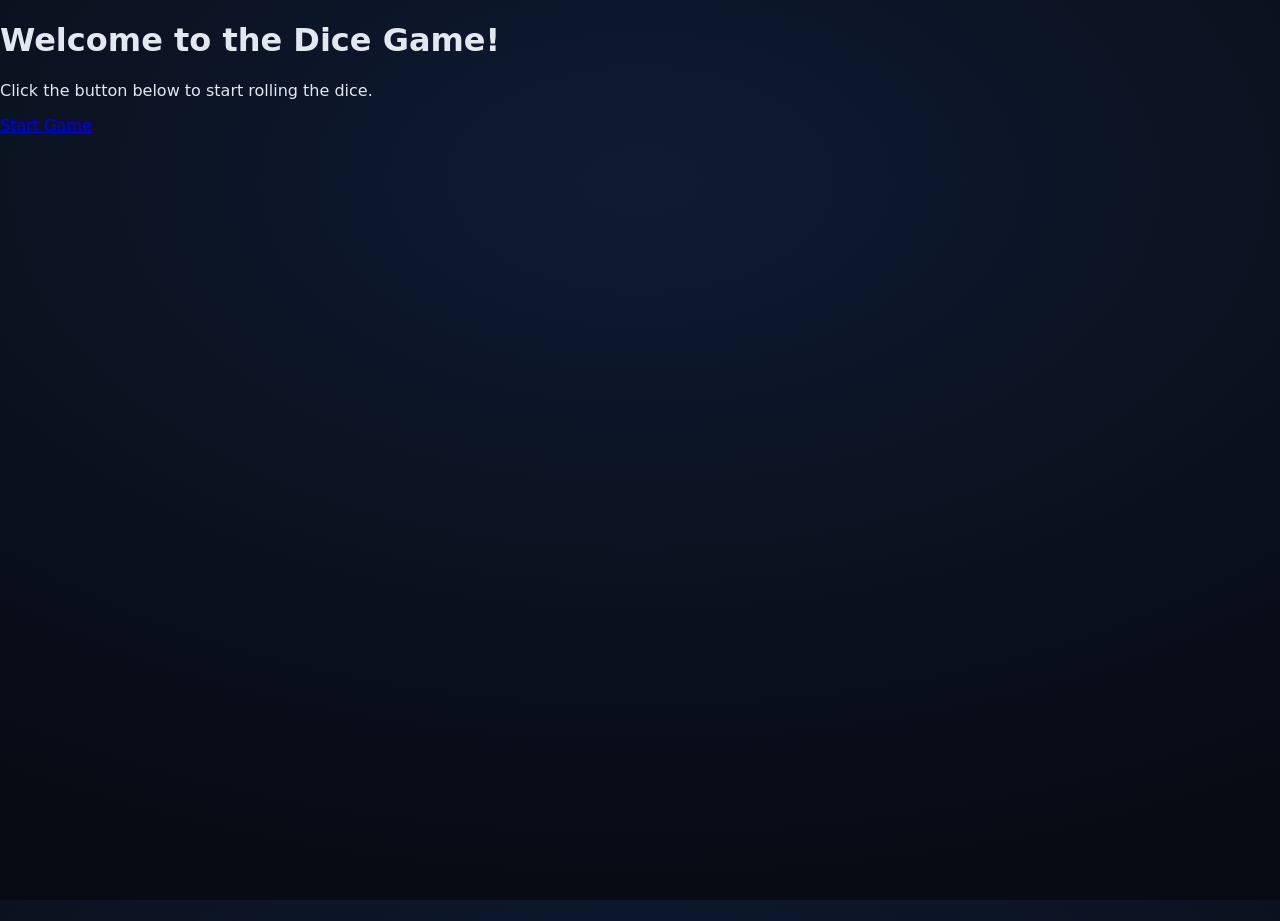
<file: projecten/Dice/index.html>
<!DOCTYPE html>
<html lang="en">
<head>
    <meta charset="UTF-8">
    <meta name="viewport" content="width=device-width, initial-scale=1.0">
    <title>Dice - Home</title>
    <link rel="stylesheet" href="css/styles.css">
</head>
<body>
    <div class="container">
        <h1>Welcome to the Dice Game!</h1>
        <p>Click the button below to start rolling the dice.</p>
        <a href="dice.html" class="start-button">Start Game</a>
</body>
</html>
</file>
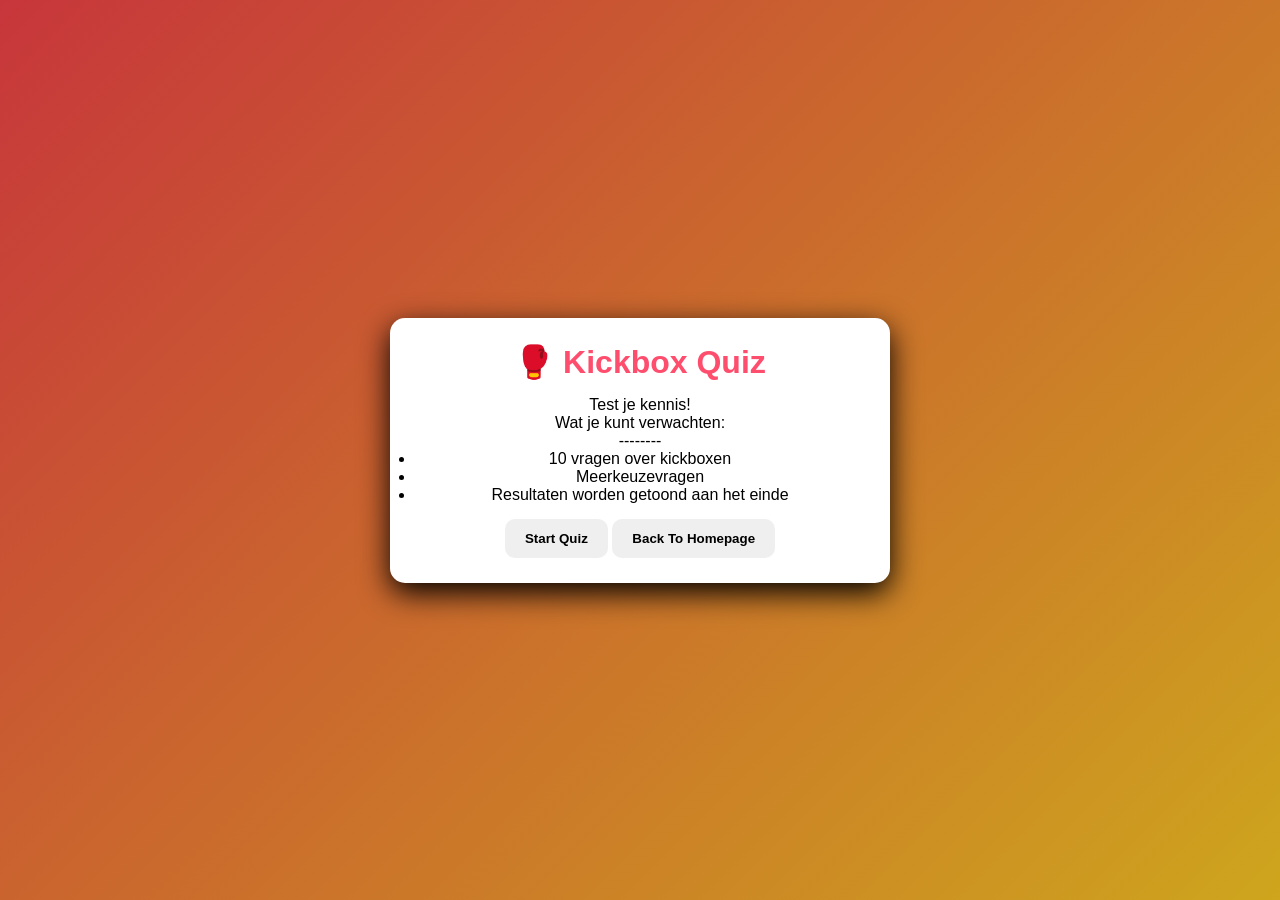
<file: projecten/Quiz/index.html>
<!DOCTYPE html>
<html lang="nl">
<head>
  <meta charset="UTF-8">
  <title>Kickbox Quiz</title>
  <link rel="stylesheet" href="css/style.css">
</head>
<body>

<div class="container">
  <div class="card">
    <h1>🥊 Kickbox Quiz</h1>
    <p>Test je kennis!</p>
    <p>Wat je kunt verwachten:</p>
    <p>--------</p>
    <ul>
      <li>10 vragen over kickboxen</li>
      <li>Meerkeuzevragen</li>
      <li>Resultaten worden getoond aan het einde</li>
    </ul>

    <button class="btn" id="startBtn" onclick="location.href='quiz.html'">Start Quiz</button>
    <button class="homebtn" id="homebtn" onclick="location.href='home.html'">Back To Homepage</button>
  </div>
</div>

<script src="js/script.js"></script>
</body>
</html>
</file>
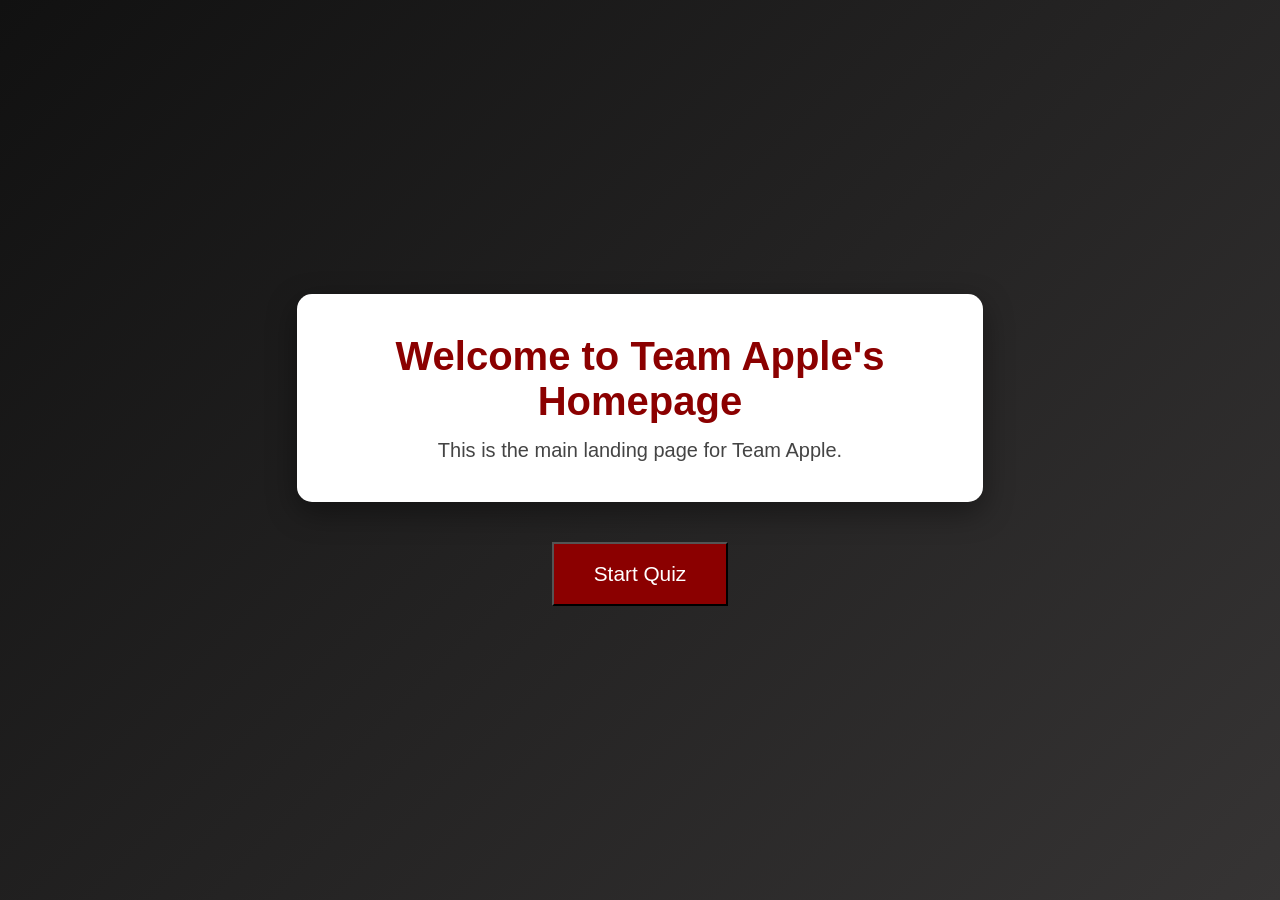
<file: projecten/Quiz/home.html>
<!DOCTYPE html>
<html lang="en">
<head>
    <meta charset="UTF-8">
    <meta name="viewport" content="width=device-width, initial-scale=1.0">
    <title>Document</title>
    <link rel="stylesheet" href="home.css">
</head>
<body>
  <div class="container">
    <header class="hd">
      <h1>Welcome to Team Apple's Homepage</h1>
      <p>This is the main landing page for Team Apple.</p>
    </header>

    <section class="button">
      <button onclick="location.href='index.html'">Start Quiz</button>
    </section>
  </div>
</body>
</html>
</file>
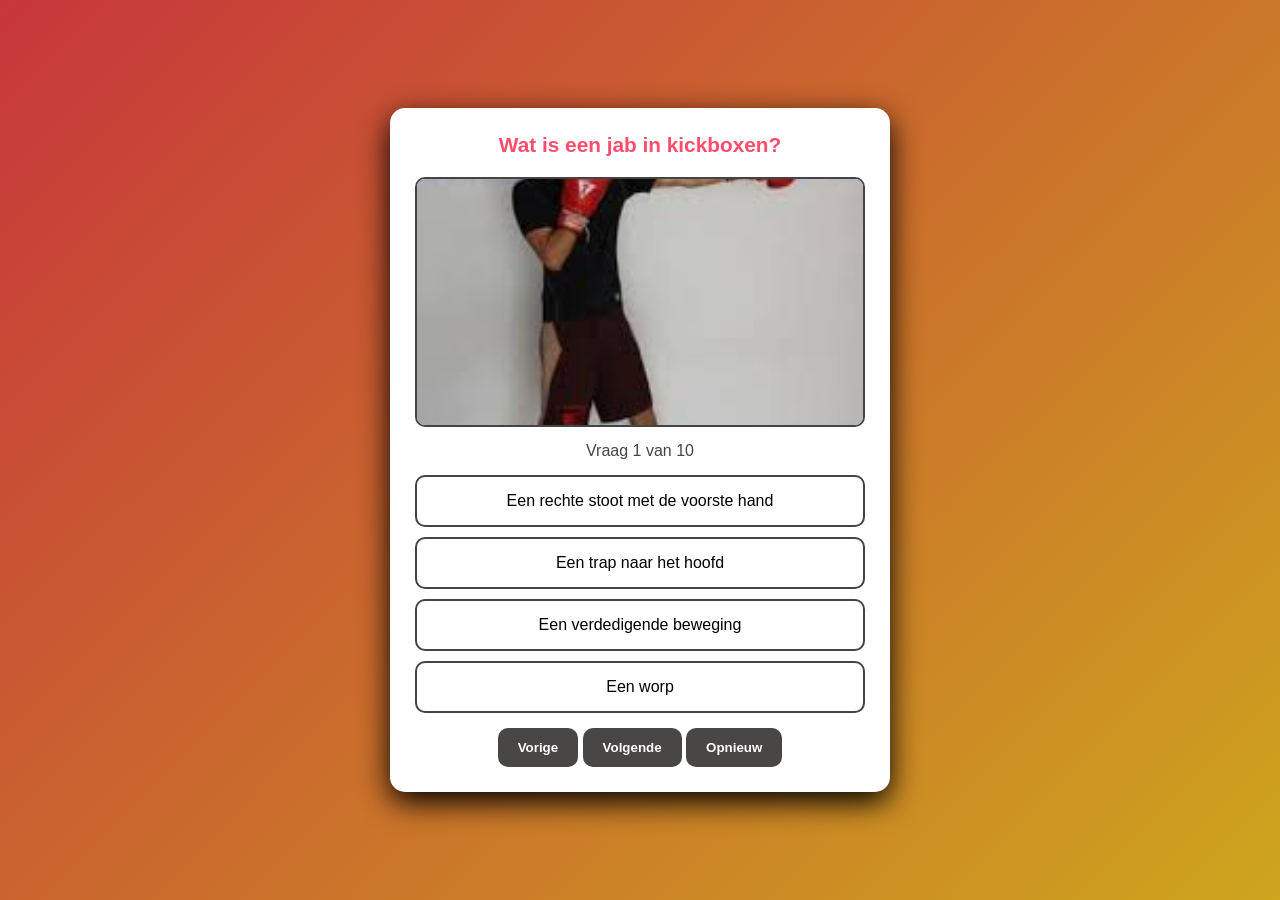
<file: projecten/Quiz/quiz.html>
<!DOCTYPE html>
<html lang="nl">
<head>
  <meta charset="UTF-8">
  <title>Quiz</title>
  <link rel="stylesheet" href="css/style.css">
</head>
<body>

<div class="container">
<div class="card">

<h2 class="vraag"></h2>

<img class="vraag-img" src="">
<p class="counter">Vraag 1 van 10</p>


<div class="answers">
  <div class="answer-a box"></div>
  <div class="answer-b box"></div>
  <div class="answer-c box"></div>
  <div class="answer-d box"></div>
</div>

<button class="btn pvorige">Vorige</button>
<button class="btn pvolgende">Volgende</button>
<button class="btn reset">Opnieuw</button>

<div class="einde" style="display:none;"></div>


</div>
</div>

<script src="js/script.js"></script>
</body>
</html>
</file>
<file: projecten/Dice/css/styles.css>
/* =========================
   THEME (Stake-ish)
========================= */
:root{
  --bg: #0b1220;
  --topbar: #0f172a;
  --panel: #0f172a;
  --card: #111827;
  --input: #0b1220;
  --border: #1e293b;
  --border2: #243247;

  --text: #e2e8f0;
  --muted: #94a3b8;
  --green: #22c55e;
  --red: #ef4444;

  --r: 16px;
  --r2: 12px;
}

/* =========================
   RESET + BASE
========================= */
*{ box-sizing:border-box; }

html, body{ height:100%; }

body{
  margin:0;
  background: radial-gradient(1200px 700px at 50% 20%, #0f1b33 0%, var(--bg) 55%, #070b14 100%);
  color: var(--text);
  font-family: system-ui, -apple-system, Segoe UI, Roboto, Arial, sans-serif;
}

/* =========================
   WRAPPER / PAGE LAYOUT
========================= */
.wrapper{
  width: min(1200px, 100%);
  margin: 0 auto;
  padding: 18px;

  min-height: 100vh;
  display: grid;
  grid-template-rows: auto 1fr;
  gap: 18px;
}

/* 
   HEADER (GRID)
 */
header{
  display:grid;
  grid-template-columns: auto 1fr auto;
  align-items:center;
  gap: 14px;

  background: rgba(17, 24, 39, 0.65);
  border: 1px solid var(--border);
  border-radius: var(--r);
  padding: 14px 16px;
  backdrop-filter: blur(8px);
}

.logo{
  height: 34px;
  width: auto;
  display:block;
}

/* wallet */
.wallet-bar{
  background: var(--input);
  border: 1px solid var(--border);
  border-radius: var(--r2);
  padding: 10px 14px;
}

.balance{
  display:flex;
  align-items:center;
  gap: 8px;
  font-weight: 800;
  letter-spacing: 0.2px;
}

/* =========================
   MAIN (GRID) - left / right
========================= */
.layout{
  display:grid;
  grid-template-columns: 360px 1fr;
  gap: 18px;
  align-items: start;

  /* geeft casino gevoel  */
  align-self: center;
}

/* panels */
.left-panel,
.right-panel{
  background: rgba(15, 23, 42, 0.75);
  border: 1px solid var(--border);
  border-radius: var(--r);
  padding: 16px;
  backdrop-filter: blur(6px);
}

/* 
   LEFT PANEL (cards)
*/
.left-panel{
  display:grid;
  gap: 14px;
}

.bet-box,
.profit-box{
  background: rgba(17, 24, 39, 0.85);
  border: 1px solid var(--border2);
  border-radius: var(--r);
  padding: 14px;
}

.bet-header,
.profit-header{
  display:grid;
  grid-template-columns: 1fr auto;
  gap: 10px;
  font-size: 13px;
  color: var(--muted);
  margin-bottom: 10px;
}

.coin-amount{
  color: var(--text);
  font-weight: 700;
}

/* bet input row */
.bet-input-row{
  display:grid;
  grid-template-columns: 1fr auto auto;
  gap: 8px;
}

#betInput{
  background: var(--input);
  border: 1px solid var(--border);
  border-radius: var(--r2);
  padding: 10px 12px;
  color: var(--text);
  outline: none;
  font-weight: 700;
}

#betInput:focus{
  border-color: #2d3d57;
  box-shadow: 0 0 0 3px rgba(34, 197, 94, 0.12);
}

.small-btn{
  background: var(--input);
  border: 1px solid var(--border);
  border-radius: var(--r2);
  color: var(--text);
  padding: 0 12px;
  cursor:pointer;
  font-weight: 800;
}

.small-btn:hover{
  background: #0f1a2e;
  border-color: #2d3d57;
}

.bet-btn{
  margin-top: 12px;
  width: 100%;
  border: none;
  border-radius: var(--r2);
  padding: 12px 14px;

  background: linear-gradient(180deg, #32d16d 0%, var(--green) 100%);
  color: #052e16;
  font-weight: 900;
  cursor: pointer;
  letter-spacing: 0.2px;
}

.bet-btn:hover{ filter: brightness(0.97); }
.bet-btn:active{ transform: translateY(1px); }

/* profit display */
.profit-display{
  background: var(--input);
  border: 1px solid var(--border);
  border-radius: var(--r2);
  padding: 12px;
  font-weight: 800;
  letter-spacing: 0.2px;
}

/* 
   RIGHT PANEL (grid rows)
 */
.right-panel{
  display:grid;
  grid-template-rows: auto 1fr auto;
  gap: 18px;
  min-height: 620px;
}

/* roll history top-right */
.history-panel{
  display:grid;
  justify-items:end;
}

.roll-history{
  display:grid;
  grid-auto-flow: column;
  grid-auto-columns: max-content;
  gap: 8px;
  align-items:center;
}

/* (optional) how pills could look later */
.roll-history .pill{
  background: rgba(2, 6, 23, 0.7);
  border: 1px solid var(--border);
  border-radius: 999px;
  padding: 6px 10px;
  font-weight: 800;
  font-size: 12px;
  color: var(--muted);
}

/* slider section centered */
.slider-panel{
  display:grid;
  place-content: center;
  justify-items: center;
  gap: 14px;
}

.slider-marks,
.slider-box{
  width: min(820px, 100%);
}

.slider-marks{
  display:grid;
  grid-template-columns: repeat(4, 1fr);
  font-size: 12px;
  color: var(--muted);
}

/* result box */
.result-box{
  width: min(420px, 100%);
  background: rgba(17, 24, 39, 0.85);
  border: 1px solid var(--border2);
  border-radius: var(--r);
  padding: 14px;
  text-align:center;
  display:grid;
  gap: 8px;
}

.result-label{
  font-size: 12px;
  color: var(--muted);
}

.result-value{
  font-size: 42px;
  font-weight: 1000;
  line-height: 1;
  letter-spacing: 0.5px;
}

.result-status{
  font-size: 13px;
  color: var(--muted);
}

/* win/lose state (later via JS classes) */
.result-box.win{ border-color: rgba(34,197,94,0.55); }
.result-box.lose{ border-color: rgba(239,68,68,0.55); }

/* slider */
#targetSlider{
  width: 100%;
  accent-color: var(--green);
}

/* 
   STATS
 */
.stats-row{
  display:grid;
  grid-template-columns: repeat(3, 1fr);
  gap: 12px;
}

.stat-box{
  background: rgba(17, 24, 39, 0.85);
  border: 1px solid var(--border2);
  border-radius: var(--r);
  padding: 12px;
}

.stat-label{
  font-size: 12px;
  color: var(--muted);
  margin-bottom: 8px;
}

.stat-input{
  background: rgba(2, 6, 23, 0.65);
  border: 1px solid var(--border);
  border-radius: var(--r2);
  padding: 10px 12px;

  display:grid;
  grid-template-columns: 1fr auto;
  gap: 8px;
  align-items:center;
}

.stat-input input{
  width: 100%;
  background: transparent;
  border: none;
  outline: none;
  color: var(--text);
  font-weight: 900;
}

.suffix{
  color: var(--muted);
  font-weight: 900;
}

.clickable{ cursor:pointer; }
.clickable:hover{
  border-color: #334155;
}

/* 
   FOOTER
 */
footer{
  text-align:center;
  color: var(--muted);
  font-size: 13px;
  padding: 18px 0 28px;
}

/* 
   RESPONSIVE
 */
@media (max-width: 900px){
  .layout{
    grid-template-columns: 1fr;
  }

  .right-panel{
    min-height: auto;
  }

  .history-panel{
    justify-items:start;
  }

  .stats-row{
    grid-template-columns: 1fr;
  }
}
</file>
<file: projecten/Quiz/css/style.css>
/* ===== BASIS */
* {
  margin: 0;
  padding: 0;
  box-sizing: border-box;
  font-family: Arial, sans-serif;
}

body {
  min-height: 100vh;
  display: flex;
  justify-content: center;
  align-items: center;
  background: linear-gradient(135deg, #c7363b, #cea51d);
}

/* ===== CONTAINER ===== */
.container {
  width: 500px;
}

/* ===== CARD (DE DOOS) ===== */
.card {
  background: white;
  padding: 25px;
  border-radius: 15px;
  box-shadow: 0 10px 30px;
  text-align: center;
}

/* ===== TITELS & VRAAG ===== */
h1, h2 {
  color: #ff4d6d;
  margin-bottom: 15px;
}

.vraag {
  font-size: 1.3rem;
  margin-bottom: 20px;
}

/* ===== ANTWOORDEN ===== */
.answers {
  display: flex;
  flex-direction: column;
  gap: 10px;
}

.box {
  padding: 15px;
  border: 2px solid #444;
  border-radius: 10px;
  cursor: pointer;
}

.box:hover {
  background: #ffe2e7;
}

/* ===== GOED / FOUT ===== */
.rood {
  background: #ff6b6b;
  color: white;
}

.green {
  background: #4cd137;
  color: white;
}

/* ===== KNOPPEN ===== */
.btn {
  margin-top: 15px;
  padding: 12px 20px;
  border-radius: 10px;
  border: none;
  font-weight: bold;
}

.homebtn {
 margin-top: 15px;
  padding: 12px 20px;
  border-radius: 10px;
  border: none;
  font-weight: bold;
}

/* ===== Knoppen cursor = muis change naar wijsvinger ===== */
.pvolgende {
  background: #494646;
  color: white;
  cursor: pointer;
}

.pvorige {
  background: #494646;
  color: white;
  cursor: pointer;
}

.reset {
  background: #494646;
  color: white;
  cursor: pointer;
}

/* ===== RESULTAAT ===== */
#einde {
  font-size: 1.5rem;
  color: #ff4d6d;
}

/* ===== AFBEELDING BIJ VRAAG ===== */
.vraag-img {
  width: 100%;              /* altijd zo breed als de card */
  max-height: 250px;        /* vaste hoogte-limiet */
  object-fit: cover;        /* snijdt netjes bij zonder vervormen */
  border-radius: 10px;
  margin-bottom: 15px;
  border: 2px solid #444;
}

/* ===== Counter ===== */
.counter {
  font-size: 1rem;
  color: #444;
  margin-bottom: 15px;
}
</file>
<file: projecten/Quiz/home.css>
* {
  margin: 0;
  padding: 0;
  box-sizing: border-box;
  font-family: Arial, sans-serif;
}

body {
  min-height: 100vh;
  background: linear-gradient(135deg, #111, #363434);
  display: flex;
  justify-content: center;
  align-items: center;
}

/* ===== GRID CONTAINER ===== */
.container {
  display: grid;
  grid-template-columns: 1fr 3fr 3fr 3fr 1fr;
  grid-template-rows: auto auto;
  grid-template-areas:
    ". hd hd hd ."
    ". btn btn btn .";
  gap: 40px;
  width: 100%;
  max-width: 900px;
}

/* ===== AREAS ===== */
.hd {
  grid-area: hd;
  background: white;
  padding: 40px;
  border-radius: 15px;
  text-align: center;
  box-shadow: 0 10px 30px rgba(0,0,0,0.4);
}

.button {
  grid-area: btn;
  display: flex;
  justify-content: center;
}

/* ===== HEADER STYLING ===== */
.hd h1 {
  color: #8B0000;
  font-size: 40px;
  margin-bottom: 15px;
}

.hd p {
  color: #444;
  font-size: 20px;
}

/* ===== BUTTON ===== */
button {
  padding: 18px 40px;
  font-size: 1.3rem;
  background: #8B0000;
  color: white;
  transition: 0.3s ease;
}

button:hover {
  background: #a30000;
  transform: translateY(-3px);
}
</file>
